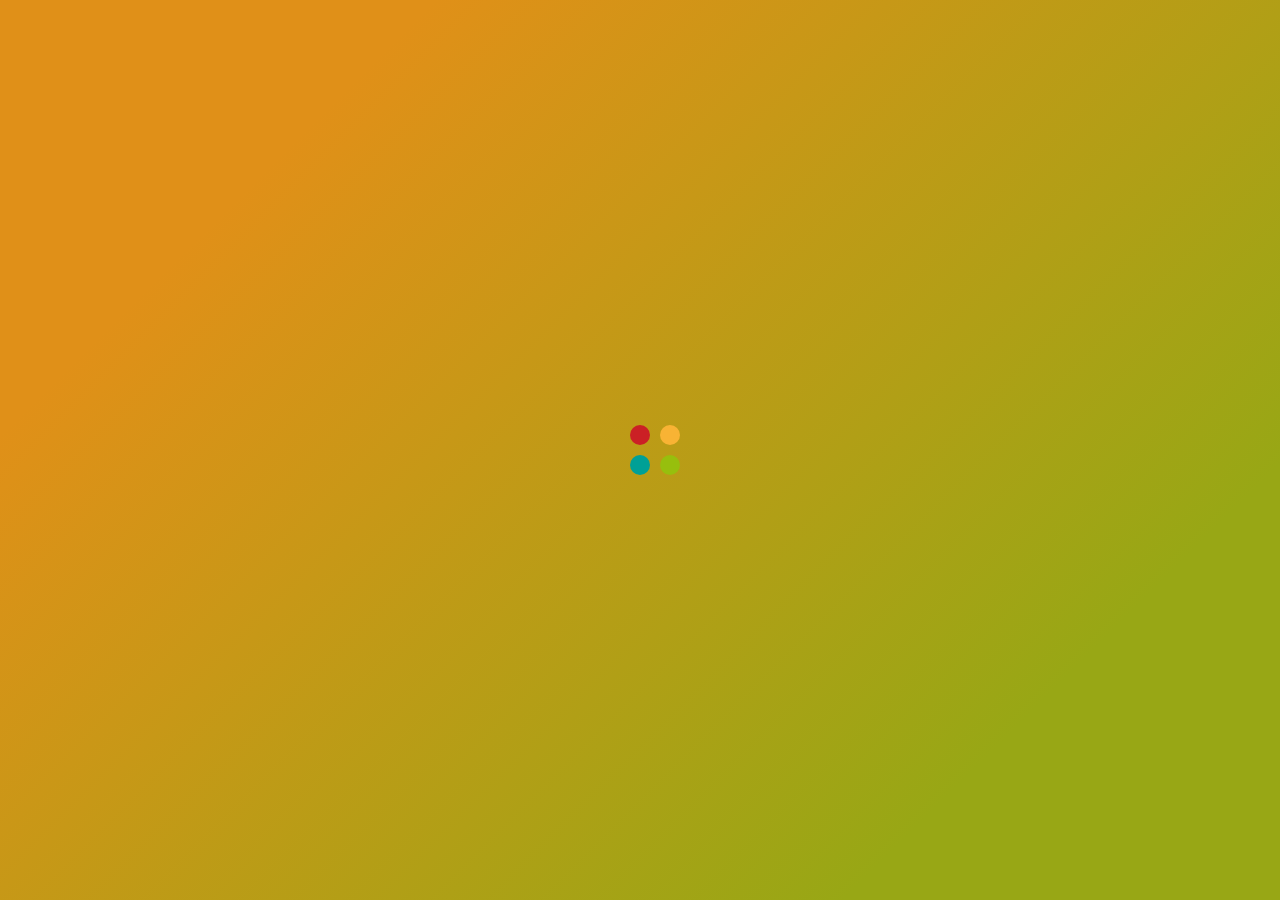
<file: index.html>
<!DOCTYPE html>
<html lang="en">

<head>
  <meta charset="UTF-8">
  <meta name="viewport" content="width=device-width, initial-scale=1.0">
  <link rel="shortcut icon" type="image/png" href="img/favicon.png" />

  <meta http-equiv="X-UA-Compatible" content="ie=edge">
  <link rel="stylesheet" href="https://use.fontawesome.com/releases/v5.0.13/css/all.css" integrity="sha384-DNOHZ68U8hZfKXOrtjWvjxusGo9WQnrNx2sqG0tfsghAvtVlRW3tvkXWZh58N9jp"
    crossorigin="anonymous">
  <link rel="stylesheet" href="https://stackpath.bootstrapcdn.com/bootstrap/4.1.1/css/bootstrap.min.css" integrity="sha384-WskhaSGFgHYWDcbwN70/dfYBj47jz9qbsMId/iRN3ewGhXQFZCSftd1LZCfmhktB"
    crossorigin="anonymous">
  <link rel="stylesheet" href="css/style.css">
  <title>Shiladitya Bose</title>
</head>

<body>

  
  <div class="loader"></div>


  <section class="main">
    <h1>Hi,I am Shiladitya <i class="fas fa-glasses"></i></h1>
    <h2> Developer <i class="fa fa-laptop" aria-hidden="true"></i> | Programmer <i class="fas fa-code"></i> | Blogger <i class="far fa-newspaper"></i> </h2>
    <h4>Currently persuing my Bachelors in Computer Science and Engineering. <i class="fas fa-graduation-cap"></i> </h4>
    <p><a href="mailto:shiladitya.bose.3@gmail.com"><i class="fas fa-envelope p-4" ></i></a>
    <a href="https://wa.me/919836127367"><i class="fab fa-whatsapp p-4"></i></a>
    <a href="https://www.linkedin.com/in/shil-bose/"><i class="fab fa-linkedin p-4"></i></a>
    <a href="https://github.com/shiladityab24"><i class="fab fa-github p-4"></i></a></p>
    <a href="aboutme.html" class="btn">About Me</a>

    
  </section>

  <script src="js/main.js"></script>
  <script src="http://code.jquery.com/jquery-3.3.1.min.js" integrity="sha256-FgpCb/KJQlLNfOu91ta32o/NMZxltwRo8QtmkMRdAu8="
    crossorigin="anonymous"></script>
  <script src="https://cdnjs.cloudflare.com/ajax/libs/popper.js/1.14.3/umd/popper.min.js" integrity="sha384-ZMP7rVo3mIykV+2+9J3UJ46jBk0WLaUAdn689aCwoqbBJiSnjAK/l8WvCWPIPm49"
    crossorigin="anonymous"></script>
  <script src="https://stackpath.bootstrapcdn.com/bootstrap/4.1.1/js/bootstrap.min.js" integrity="sha384-smHYKdLADwkXOn1EmN1qk/HfnUcbVRZyYmZ4qpPea6sjB/pTJ0euyQp0Mk8ck+5T"
    crossorigin="anonymous"></script>

  
</body>

</html>
</file>
<file: css/style.css>
/*Index*/
@import url('https://fonts.googleapis.com/css?family=Lato|ZCOOL+KuaiLe&display=swap');

* {
  box-sizing: border-box;
  margin: 0;
  padding: 0;
}


#home-section .home-inner {
  padding-top: 150px;
}

body {
  font-family: 'Lato', sans-serif;
  font-size: 18px;
  line-height: 1.6;
  background-image: linear-gradient(135deg, #e09018 20%, #98a715 80%);
  display: flex;
  align-items: center;
  justify-content: center;
  flex-direction: column;
  min-height: 100vh;
}

.main {
  text-align: center;
  width: 90%;
  opacity: 0;
  display: none;
  transition: opacity 1s ease-in;
}

.main h1 {
  font-size: 50px;
  margin-bottom: 10px;
}

.main p {
  font-size: 25px;
  color: #333;
}

.main img{
  width: 200px;
  height: 200px;
  border-radius: 50%;
  border-radius: 4mm ridge rgba(170, 50, 220, .6) !important;
}

.btn {
  display: inline-block;
  background: purple;
  color: #fff;
  text-decoration: none;
  border: none;
  border-radius: 5px;
  padding: 10px 20px;
  margin-top: 15px;
}

.btn:hover {
  opacity: 0.9;
}

loader  {
    animation: rotate 1s infinite;  
    height: 50px;
    width: 50px;
  }
  
  .loader:before,
  .loader:after {   
    border-radius: 50%;
    content: '';
    display: block;
    height: 20px;  
    width: 20px;
  }
  .loader:before {
    animation: ball1 1s infinite;  
    background-color: #cb2025;
    box-shadow: 30px 0 0 #f8b334;
    margin-bottom: 10px;
  }
  .loader:after {
    animation: ball2 1s infinite; 
    background-color: #00a096;
    box-shadow: 30px 0 0 #97bf0d;
  }
  
  @keyframes rotate {
    0% { 
      -webkit-transform: rotate(0deg) scale(0.8); 
      -moz-transform: rotate(0deg) scale(0.8);
    }
    50% { 
      -webkit-transform: rotate(360deg) scale(1.2); 
      -moz-transform: rotate(360deg) scale(1.2);
    }
    100% { 
      -webkit-transform: rotate(720deg) scale(0.8); 
      -moz-transform: rotate(720deg) scale(0.8);
    }
  }
  
  @keyframes ball1 {
    0% {
      box-shadow: 30px 0 0 #f8b334;
    }
    50% {
      box-shadow: 0 0 0 #f8b334;
      margin-bottom: 0;
      -webkit-transform: translate(15px,15px);
      -moz-transform: translate(15px, 15px);
    }
    100% {
      box-shadow: 30px 0 0 #f8b334;
      margin-bottom: 10px;
    }
  }
  
  @keyframes ball2 {
    0% {
      box-shadow: 30px 0 0 #97bf0d;
    }
    50% {
      box-shadow: 0 0 0 #97bf0d;
      margin-top: -20px;
      -webkit-transform: translate(15px,15px);
      -moz-transform: translate(15px, 15px);
    }
    100% {
      box-shadow: 30px 0 0 #97bf0d;
      margin-top: 0;
    }
  }



/*About*/

.navbar {
  border-bottom: #008ed6 3px solid;
  opacity: 0.8;
}

.table-container {
  display: table;
}

.table-item {
  background: #16a548;
  color: #fff;
  display: table-cell;
  padding: 10px;
  vertical-align: middle;
  width: 40%;
}

.table-item.first {
  background: #437153;
  font-size: 20px;
  text-align: center;
  width: 20%;
}

.table-item.last {
  border-left: 1px solid #5fc583;
}

.size-of-table{
  border: 2px solid;
  padding: 20px; 
  width: 700px;
  resize: vertical;
  overflow: auto;
}

.progress {
  width: 700px !important;
  margin: 2em auto;
  padding: 3px;
  border: 0 none;
  background: #444;
  border-radius: 14px;
}

.scroll-top {
  height: 60px;
  width: 60px;
  background-color: white;
  position: fixed;
  bottom: 10px;
  right: 10px;
  cursor: pointer;
  border-radius: 6px;
  box-shadow: 0px 0px 20px rgba(0, 0, 0, 0.336);
  /* hover effect default */
  transform: scale(0.9);
  transition: 0.3s ease-in-out transform;
  /* for centering the icon */
  display: flex;
  align-items: center;
  justify-content: center;
}
.scroll-top svg {
  width: 50%;
  color: black;
  pointer-events: none;
}

.scroll-top:hover {
  transform: scale(1);
}
</file>
